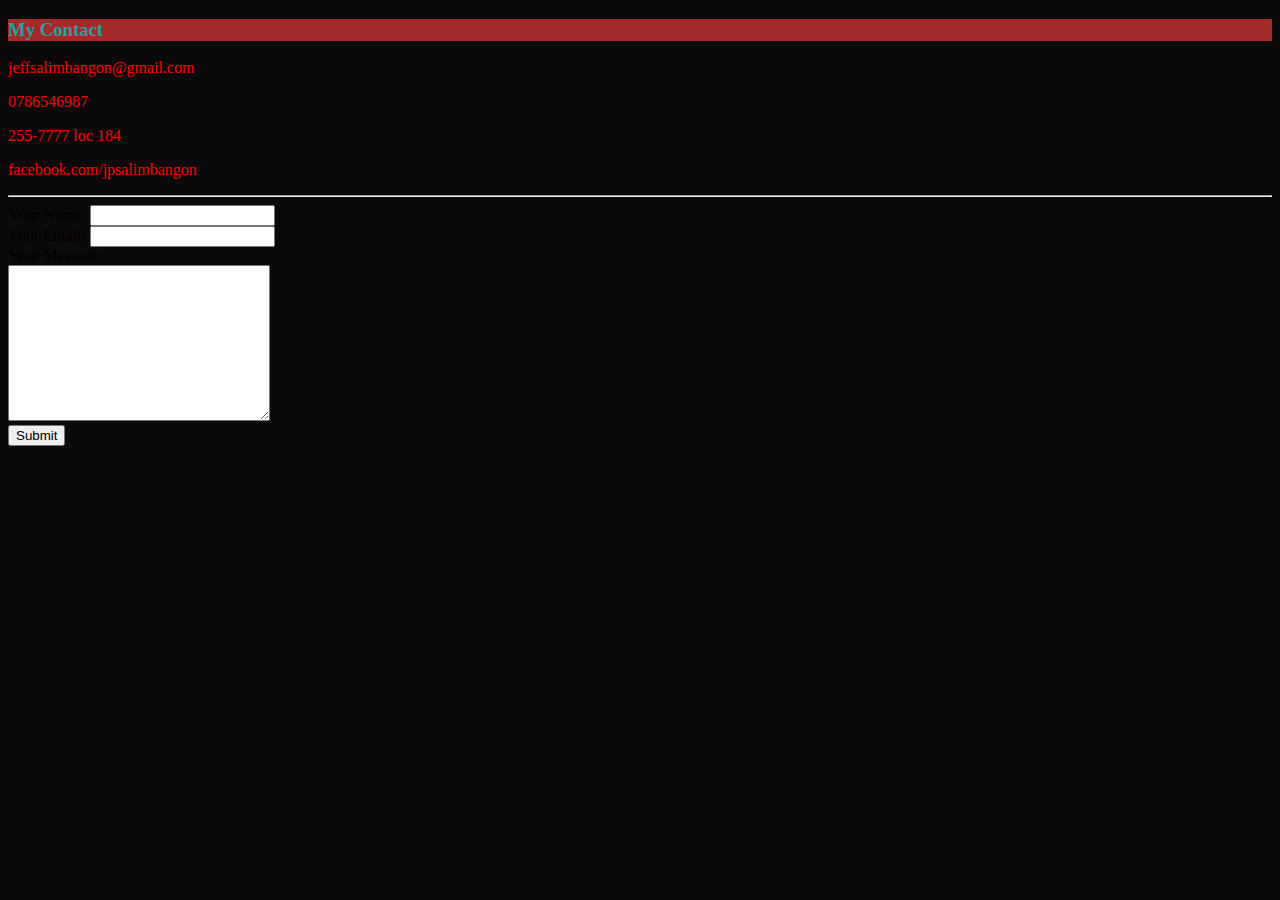
<file: mycontact.html>
<!DOCTYPE html>
<html>
<head>
	<meta charset="utf-8">
	<meta name="viewport" content="width=device-width, initial-scale=1">
	<title>My Contact</title>
	<link rel="stylesheet" type="text/css" href="css/style.css">
<body>
	<h3>My Contact</h3>
	<p>jeffsalimbangon@gmail.com</p>
	<p>0786546987</p>
	<p>255-7777 loc 184</p>
	<p>facebook.com/jpsalimbangon</p>
	<hr>
	<form method ="post">
		<label>Your Name: </label>
		<input type="text" name="yourname" value=""><br>
		<label>Your Email: </label>
		<input type="email" name="youremail" value=""><br>
		<label>Your Message: </label><br>
		<textarea name="name" rows="10" cols="30"></textarea><br>
		<input type="submit" name="">
	</form>
</body>
</html>
</file>
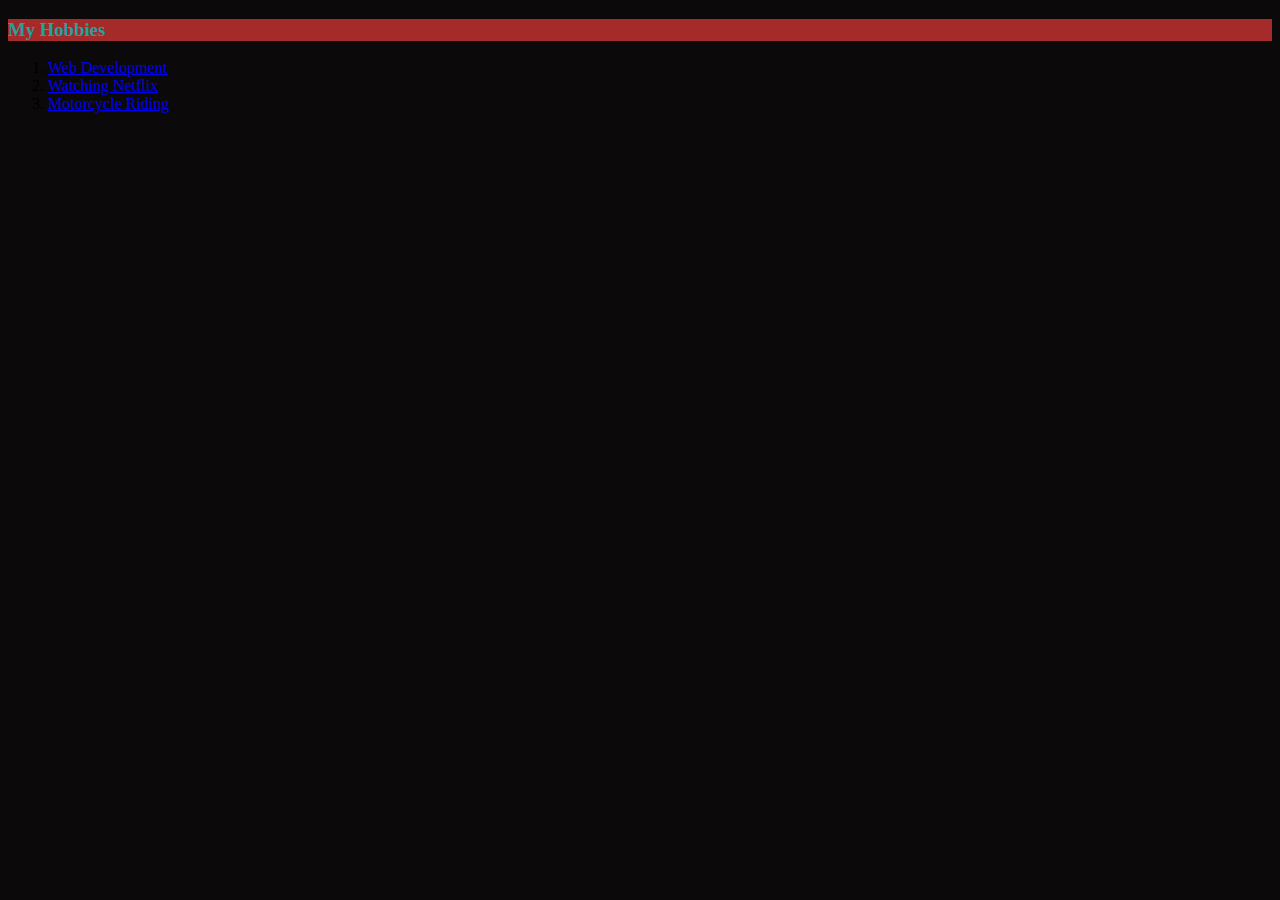
<file: myhobbies.html>
<!DOCTYPE html>
<html>
<head>
	<meta charset="utf-8">
	<meta name="viewport" content="width=device-width, initial-scale=1">
	<title>My Hobbies</title>
	<link rel="stylesheet" type="text/css" href="css/style.css">
</head>
<body>
	<h3>My Hobbies</h3>
	<ol>
		<li><a href="https://www.w3schools.com/html/default.asp">Web Development</a></li>
		<li><a href="https://www.youtube.com">Watching Netflix</a></li>
		<li><a href="https://www.youtube.com/watch?v=gMCWrTI0Ojo">Motorcycle Riding</a></li>
	</ol>
</body>
</html>
</file>
<file: css/style.css>
body{
	 background-color: #0C090A;;
}

h1{
	color:#1746A2;
	background-color: red;
}

h3{
	color: #22A39F;
	background-color: brown;
}

p{
	color: red;
}
</file>
